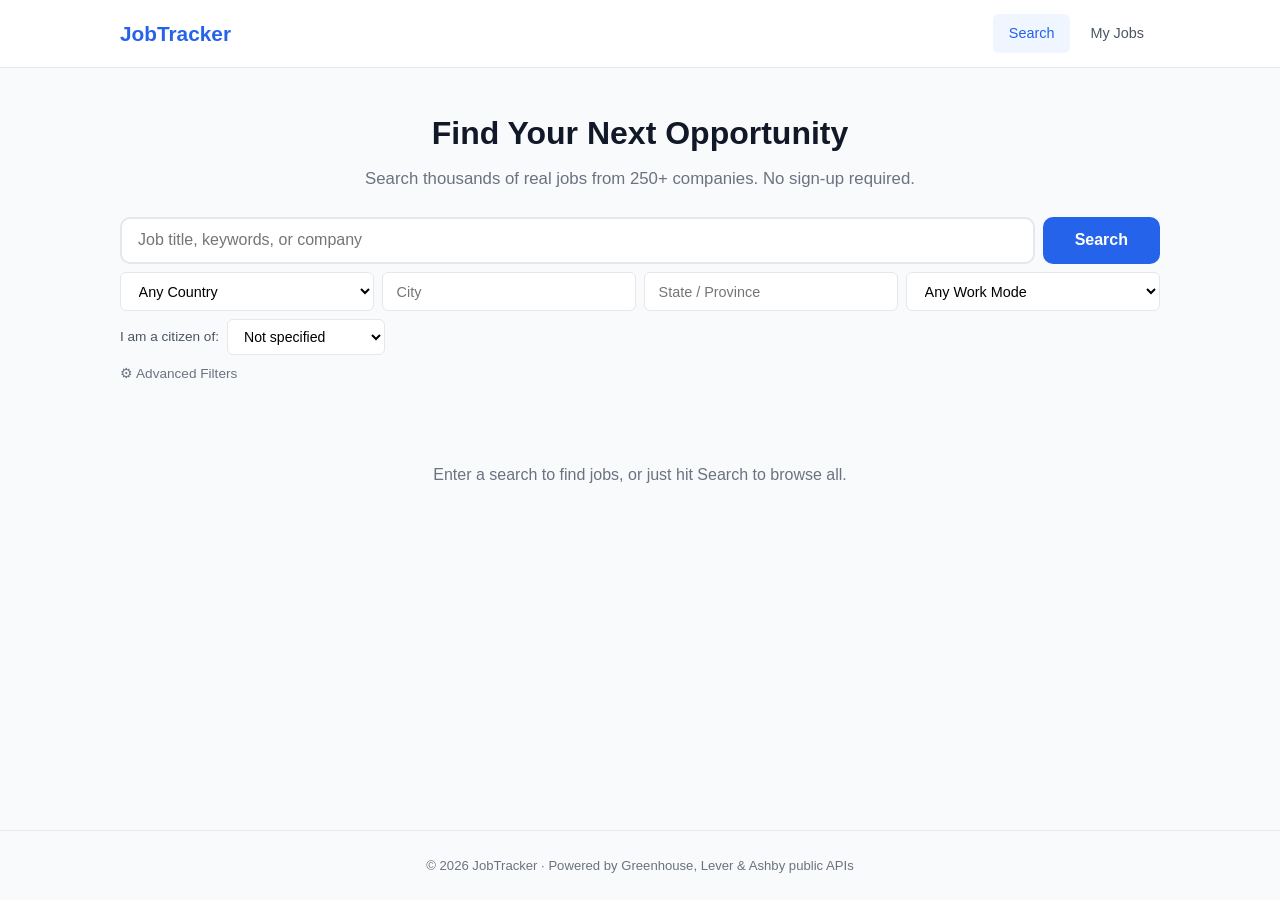
<file: index.html>
<!DOCTYPE html>
<html lang="en">
<head>
  <meta charset="UTF-8">
  <meta name="viewport" content="width=device-width, initial-scale=1.0">
  <title>JobTracker — Find & Track Your Job Search</title>
  <link rel="stylesheet" href="css/style.css">
</head>
<body>
  <header>
    <div class="container">
      <h1><a href="index.html">JobTracker</a></h1>
      <nav>
        <a href="index.html" class="active">Search</a>
        <a href="tracker.html">My Jobs</a>
      </nav>
    </div>
  </header>

  <main class="container">
    <section class="hero">
      <h2>Find Your Next Opportunity</h2>
      <p>Search thousands of real jobs from 250+ companies. No sign-up required.</p>
    </section>

    <section class="search-section">
      <form id="search-form" aria-label="Job search">
        <div class="search-row">
          <input type="text" id="query" placeholder="Job title, keywords, or company" aria-label="Search query">
          <button type="submit">Search</button>
        </div>

        <div class="location-row">
          <select id="country" aria-label="Country">
            <option value="any">Any Country</option>
            <option value="us">United States</option>
            <option value="ca">Canada</option>
            <option value="uk">United Kingdom</option>
            <option value="de">Germany</option>
            <option value="nl">Netherlands</option>
            <option value="au">Australia</option>
            <option value="ie">Ireland</option>
            <option value="sg">Singapore</option>
            <option value="in">India</option>
          </select>
          <input type="text" id="city" placeholder="City" aria-label="City">
          <input type="text" id="state" placeholder="State / Province" aria-label="State">
          <select id="work-mode" aria-label="Work mode">
            <option value="any">Any Work Mode</option>
            <option value="remote">Remote</option>
            <option value="in-person">In-Person</option>
            <option value="hybrid">Hybrid</option>
          </select>
        </div>

        <div class="citizenship-row">
          <label for="citizenship">I am a citizen of:</label>
          <select id="citizenship" aria-label="Your citizenship">
            <option value="any">Not specified</option>
            <option value="us">United States</option>
            <option value="ca">Canada</option>
            <option value="uk">United Kingdom</option>
            <option value="eu">EU Member State</option>
            <option value="au">Australia</option>
            <option value="other">Other</option>
          </select>
          <span class="citizenship-hint" id="citizenship-hint"></span>
        </div>

        <button type="button" id="toggle-filters" class="toggle-filters-btn" aria-expanded="false" aria-controls="advanced-filters">
          ⚙ Advanced Filters
        </button>

        <div id="advanced-filters" class="advanced-filters hidden">
          <div class="filter-grid">
            <div class="filter-group">
              <label for="filter-education">Education Level</label>
              <select id="filter-education">
                <option value="any">Any</option>
                <option value="high-school">High School / GED</option>
                <option value="associate">Associate's Degree</option>
                <option value="bachelor">Bachelor's Degree</option>
                <option value="master">Master's Degree</option>
                <option value="phd">PhD / Doctorate</option>
              </select>
            </div>
            <div class="filter-group">
              <label for="filter-degree">Degree Field</label>
              <select id="filter-degree">
                <option value="any">Any</option>
                <option value="computer-science">Computer Science</option>
                <option value="engineering">Engineering</option>
                <option value="business">Business / MBA</option>
                <option value="design">Design / UX</option>
                <option value="data-science">Data Science / Statistics</option>
                <option value="marketing">Marketing</option>
                <option value="finance">Finance / Accounting</option>
              </select>
            </div>
            <div class="filter-group">
              <label for="filter-pay-min">Min Pay ($/year)</label>
              <input type="number" id="filter-pay-min" placeholder="e.g. 50000" min="0" step="5000">
            </div>
            <div class="filter-group">
              <label for="filter-pay-max">Max Pay ($/year)</label>
              <input type="number" id="filter-pay-max" placeholder="e.g. 150000" min="0" step="5000">
            </div>
            <div class="filter-group">
              <label for="filter-experience">Experience Level</label>
              <select id="filter-experience">
                <option value="any">Any</option>
                <option value="entry">Entry Level</option>
                <option value="mid">Mid Level</option>
                <option value="senior">Senior</option>
                <option value="lead">Lead / Staff</option>
              </select>
            </div>
            <div class="filter-group">
              <label for="filter-type">Job Type</label>
              <select id="filter-type">
                <option value="any">Any</option>
                <option value="full-time">Full-time</option>
                <option value="part-time">Part-time</option>
                <option value="contract">Contract</option>
                <option value="internship">Internship</option>
              </select>
            </div>
          </div>
          <p class="filter-note">Filters scan job descriptions for keywords. Results may vary by how companies write listings.</p>
        </div>
      </form>
    </section>

    <div id="load-status" class="load-status"></div>

    <section id="results" class="results" aria-live="polite">
      <p class="placeholder-text">Enter a search to find jobs, or just hit Search to browse all.</p>
    </section>
  </main>

  <footer>
    <div class="container">
      <p>&copy; 2026 JobTracker &middot; Powered by Greenhouse, Lever & Ashby public APIs</p>
    </div>
  </footer>

  <script src="js/storage.js"></script>
  <script src="js/search.js"></script>
</body>
</html>
</file>
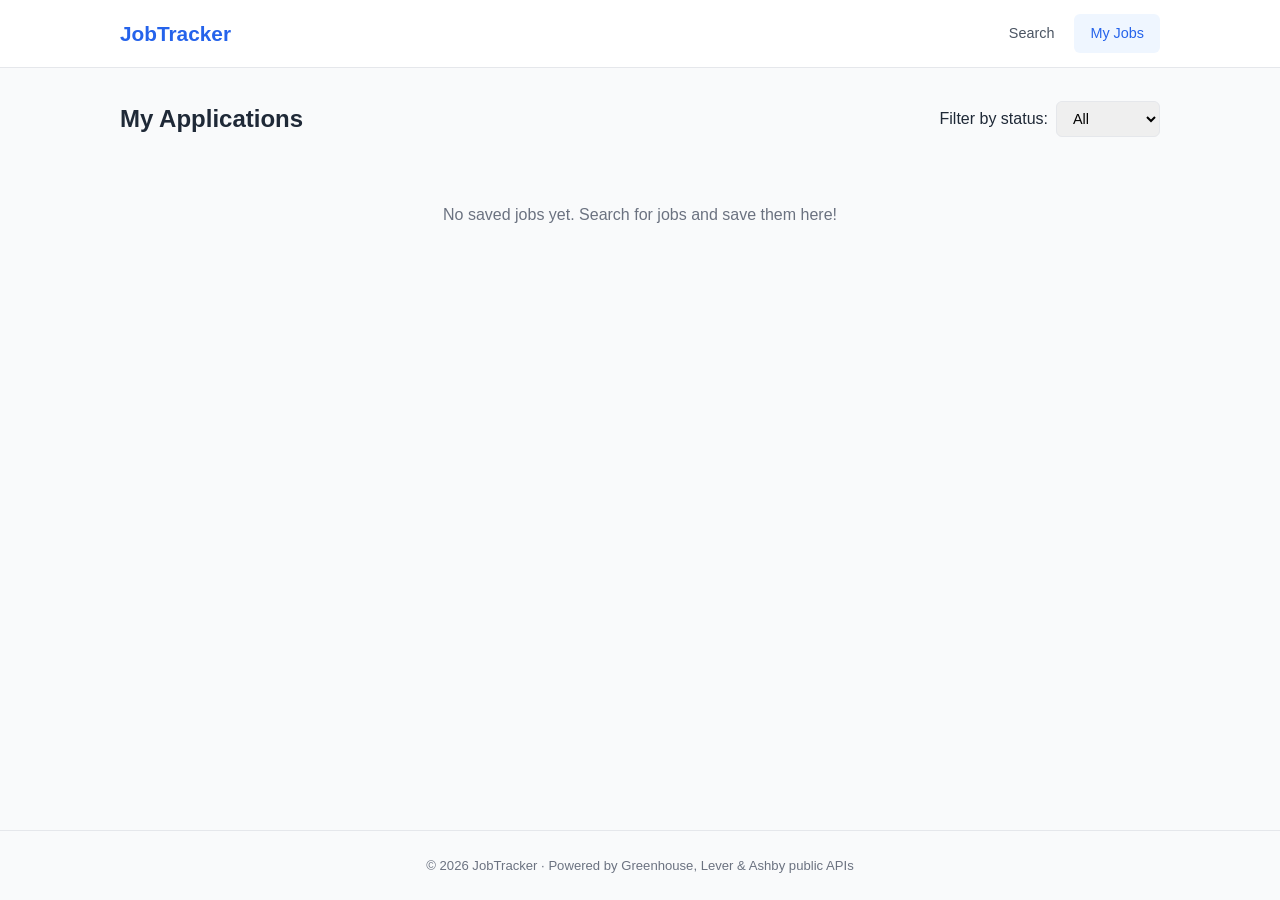
<file: tracker.html>
<!DOCTYPE html>
<html lang="en">
<head>
  <meta charset="UTF-8">
  <meta name="viewport" content="width=device-width, initial-scale=1.0">
  <title>JobTracker — My Applications</title>
  <link rel="stylesheet" href="css/style.css">
</head>
<body>
  <header>
    <div class="container">
      <h1><a href="index.html">JobTracker</a></h1>
      <nav>
        <a href="index.html">Search</a>
        <a href="tracker.html" class="active">My Jobs</a>
      </nav>
    </div>
  </header>

  <main class="container">
    <section class="tracker-header">
      <h2>My Applications</h2>
      <div class="filter-row">
        <label for="status-filter">Filter by status:</label>
        <select id="status-filter" aria-label="Filter jobs by status">
          <option value="all">All</option>
          <option value="saved">Saved</option>
          <option value="applied">Applied</option>
          <option value="interview">Interview</option>
          <option value="offer">Offer</option>
          <option value="rejected">Rejected</option>
        </select>
      </div>
    </section>

    <section id="tracked-jobs" class="tracked-jobs" aria-live="polite">
      <p class="placeholder-text">No saved jobs yet. Search for jobs and save them here!</p>
    </section>
  </main>

  <footer>
    <div class="container">
      <p>&copy; 2026 JobTracker &middot; Powered by Greenhouse, Lever & Ashby public APIs</p>
    </div>
  </footer>

  <script src="js/storage.js"></script>
  <script src="js/tracker.js"></script>
</body>
</html>
</file>
<file: css/style.css>
/* === Reset & Base === */
*, *::before, *::after {
  box-sizing: border-box;
  margin: 0;
  padding: 0;
}

:root {
  --primary: #2563eb;
  --primary-hover: #1d4ed8;
  --primary-light: #eff6ff;
  --success: #16a34a;
  --success-light: #f0fdf4;
  --warning: #ea580c;
  --danger: #dc2626;
  --gray-50: #f9fafb;
  --gray-100: #f3f4f6;
  --gray-200: #e5e7eb;
  --gray-300: #d1d5db;
  --gray-500: #6b7280;
  --gray-600: #4b5563;
  --gray-700: #374151;
  --gray-800: #1f2937;
  --gray-900: #111827;
  --radius: 10px;
  --radius-sm: 6px;
  --shadow: 0 1px 3px rgba(0,0,0,0.08), 0 1px 2px rgba(0,0,0,0.04);
  --shadow-md: 0 4px 6px -1px rgba(0,0,0,0.08), 0 2px 4px -2px rgba(0,0,0,0.05);
  --shadow-lg: 0 10px 15px -3px rgba(0,0,0,0.08), 0 4px 6px -4px rgba(0,0,0,0.05);
}

body {
  font-family: -apple-system, BlinkMacSystemFont, 'Segoe UI', Roboto, 'Inter', sans-serif;
  line-height: 1.6;
  color: var(--gray-800);
  background: var(--gray-50);
  min-height: 100vh;
  display: flex;
  flex-direction: column;
}

.container {
  max-width: 1080px;
  margin: 0 auto;
  padding: 0 1.25rem;
  width: 100%;
}

/* === Header === */
header {
  background: white;
  border-bottom: 1px solid var(--gray-200);
  padding: 0.875rem 0;
  position: sticky;
  top: 0;
  z-index: 100;
  backdrop-filter: blur(8px);
  background: rgba(255,255,255,0.95);
}

header .container {
  display: flex;
  align-items: center;
  justify-content: space-between;
}

header h1 {
  font-size: 1.3rem;
  font-weight: 700;
}

header h1 a {
  text-decoration: none;
  color: var(--primary);
}

nav {
  display: flex;
  gap: 0.25rem;
}

nav a {
  text-decoration: none;
  color: var(--gray-600);
  font-weight: 500;
  font-size: 0.9rem;
  padding: 0.5rem 1rem;
  border-radius: var(--radius-sm);
  transition: all 0.15s;
}

nav a:hover {
  background: var(--gray-100);
  color: var(--gray-800);
}

nav a.active {
  background: var(--primary-light);
  color: var(--primary);
}

/* === Hero === */
.hero {
  text-align: center;
  padding: 2.5rem 0 1.5rem;
}

.hero h2 {
  font-size: 2rem;
  font-weight: 700;
  color: var(--gray-900);
  margin-bottom: 0.4rem;
}

.hero p {
  color: var(--gray-500);
  font-size: 1.05rem;
}

/* === Search === */
.search-section {
  margin-bottom: 1.5rem;
}

.search-row {
  display: flex;
  gap: 0.5rem;
}

.search-row input {
  flex: 1;
  padding: 0.8rem 1rem;
  border: 2px solid var(--gray-200);
  border-radius: var(--radius);
  font-size: 1rem;
  transition: border-color 0.2s, box-shadow 0.2s;
  background: white;
}

.search-row input:focus {
  outline: none;
  border-color: var(--primary);
  box-shadow: 0 0 0 3px rgba(37, 99, 235, 0.1);
}

.search-row button {
  padding: 0.8rem 2rem;
  background: var(--primary);
  color: white;
  border: none;
  border-radius: var(--radius);
  font-size: 1rem;
  font-weight: 600;
  cursor: pointer;
  transition: background 0.15s, transform 0.1s;
  white-space: nowrap;
}

.search-row button:hover {
  background: var(--primary-hover);
}

.search-row button:active {
  transform: scale(0.97);
}

.location-row {
  display: flex;
  gap: 0.5rem;
  margin-top: 0.5rem;
}

.location-row input,
.location-row select {
  flex: 1;
  padding: 0.6rem 0.85rem;
  border: 1.5px solid var(--gray-200);
  border-radius: var(--radius-sm);
  font-size: 0.9rem;
  background: white;
  transition: border-color 0.2s;
}

.location-row input:focus,
.location-row select:focus {
  outline: none;
  border-color: var(--primary);
  box-shadow: 0 0 0 3px rgba(37, 99, 235, 0.1);
}

.citizenship-row {
  display: flex;
  align-items: center;
  gap: 0.5rem;
  margin-top: 0.5rem;
  flex-wrap: wrap;
}

.citizenship-row label {
  font-size: 0.85rem;
  font-weight: 500;
  color: var(--gray-600);
  white-space: nowrap;
}

.citizenship-row select {
  padding: 0.5rem 0.75rem;
  border: 1.5px solid var(--gray-200);
  border-radius: var(--radius-sm);
  font-size: 0.88rem;
  background: white;
}

.citizenship-row select:focus {
  outline: none;
  border-color: var(--primary);
  box-shadow: 0 0 0 3px rgba(37, 99, 235, 0.1);
}

.citizenship-hint {
  font-size: 0.78rem;
  color: var(--gray-500);
  font-style: italic;
}

/* === Advanced Filters === */
.toggle-filters-btn {
  background: none;
  border: none;
  color: var(--gray-500);
  font-size: 0.85rem;
  font-weight: 500;
  cursor: pointer;
  padding: 0.6rem 0;
  transition: color 0.2s;
}

.toggle-filters-btn:hover {
  color: var(--primary);
}

.advanced-filters {
  background: white;
  border: 1.5px solid var(--gray-200);
  border-radius: var(--radius);
  padding: 1.25rem;
  margin-top: 0.5rem;
  box-shadow: var(--shadow);
}

.advanced-filters.hidden {
  display: none;
}

.filter-grid {
  display: grid;
  grid-template-columns: repeat(auto-fill, minmax(180px, 1fr));
  gap: 0.85rem;
}

.filter-group {
  display: flex;
  flex-direction: column;
  gap: 0.3rem;
}

.filter-group label {
  font-size: 0.8rem;
  font-weight: 600;
  color: var(--gray-500);
  text-transform: uppercase;
  letter-spacing: 0.03em;
}

.filter-group select,
.filter-group input {
  padding: 0.5rem 0.7rem;
  border: 1.5px solid var(--gray-200);
  border-radius: var(--radius-sm);
  font-size: 0.88rem;
  transition: border-color 0.2s;
  background: white;
}

.filter-group select:focus,
.filter-group input:focus {
  outline: none;
  border-color: var(--primary);
  box-shadow: 0 0 0 3px rgba(37, 99, 235, 0.1);
}

.filter-note {
  margin-top: 0.85rem;
  font-size: 0.78rem;
  color: var(--gray-500);
  font-style: italic;
}

/* === Load Status === */
.load-status {
  text-align: center;
  font-size: 0.82rem;
  color: var(--gray-500);
  padding: 0.4rem 0;
}

.load-status:empty {
  display: none;
}

/* === Results === */
.results {
  display: flex;
  flex-direction: column;
  gap: 0.75rem;
  padding-bottom: 2rem;
}

.results-count {
  color: var(--gray-500);
  font-size: 0.88rem;
  padding: 0.25rem 0;
  font-weight: 500;
}

.placeholder-text {
  text-align: center;
  color: var(--gray-500);
  padding: 3rem 0;
  font-size: 1rem;
}

/* === Job Cards === */
.job-card {
  background: white;
  border: 1px solid var(--gray-200);
  border-radius: var(--radius);
  padding: 1.25rem;
  box-shadow: var(--shadow);
  transition: box-shadow 0.2s, border-color 0.2s;
  display: flex;
  gap: 1rem;
}

.job-card:hover {
  box-shadow: var(--shadow-md);
  border-color: var(--gray-300);
}

.job-card .card-avatar {
  flex-shrink: 0;
  width: 44px;
  height: 44px;
  border-radius: var(--radius-sm);
  background: var(--primary-light);
  color: var(--primary);
  display: flex;
  align-items: center;
  justify-content: center;
  font-weight: 700;
  font-size: 0.9rem;
}

.job-card .card-body {
  flex: 1;
  min-width: 0;
}

.job-card h3 {
  font-size: 1rem;
  font-weight: 600;
  margin-bottom: 0.15rem;
  line-height: 1.3;
}

.job-card h3 a {
  color: var(--gray-900);
  text-decoration: none;
}

.job-card h3 a:hover {
  color: var(--primary);
}

.job-card .company {
  font-weight: 500;
  font-size: 0.9rem;
  color: var(--gray-700);
}

.job-card .meta {
  color: var(--gray-500);
  font-size: 0.82rem;
  margin: 0.35rem 0;
  display: flex;
  flex-wrap: wrap;
  gap: 0.5rem;
  align-items: center;
}

.job-card .meta .tag {
  background: var(--gray-100);
  padding: 0.15rem 0.5rem;
  border-radius: 9999px;
  font-size: 0.75rem;
  font-weight: 500;
}

.job-card .description {
  font-size: 0.85rem;
  color: var(--gray-600);
  margin: 0.5rem 0;
  display: -webkit-box;
  -webkit-line-clamp: 2;
  -webkit-box-orient: vertical;
  overflow: hidden;
  line-height: 1.5;
}

.job-card .actions {
  display: flex;
  gap: 0.5rem;
  margin-top: 0.6rem;
  align-items: center;
  flex-wrap: wrap;
}

.job-card .actions button,
.job-card .actions a {
  padding: 0.4rem 0.85rem;
  font-size: 0.8rem;
  border-radius: var(--radius-sm);
  border: none;
  cursor: pointer;
  font-weight: 600;
  transition: all 0.15s;
  text-decoration: none;
  display: inline-flex;
  align-items: center;
  gap: 0.3rem;
}

.btn-save {
  background: var(--primary);
  color: white;
}

.btn-save:hover {
  background: var(--primary-hover);
}

.btn-save.saved {
  background: var(--gray-100);
  color: var(--gray-500);
  cursor: default;
}

.btn-apply {
  background: var(--success-light);
  color: var(--success);
  border: 1px solid #bbf7d0;
}

.btn-apply:hover {
  background: #dcfce7;
}

.btn-remove {
  background: #fef2f2;
  color: var(--danger);
  border: 1px solid #fecaca;
}

.btn-remove:hover {
  background: #fee2e2;
}

/* === Tracker === */
.tracker-header {
  display: flex;
  align-items: center;
  justify-content: space-between;
  flex-wrap: wrap;
  gap: 1rem;
  padding: 2rem 0 1rem;
}

.tracker-header h2 {
  font-size: 1.5rem;
  font-weight: 700;
}

.filter-row {
  display: flex;
  align-items: center;
  gap: 0.5rem;
}

.filter-row select {
  padding: 0.5rem 0.75rem;
  border: 1.5px solid var(--gray-200);
  border-radius: var(--radius-sm);
  font-size: 0.9rem;
}

.tracked-jobs {
  display: flex;
  flex-direction: column;
  gap: 0.75rem;
  padding-bottom: 2rem;
}

.job-card .status-row {
  display: flex;
  align-items: center;
  gap: 0.6rem;
  margin-top: 0.6rem;
  flex-wrap: wrap;
}

.status-badge {
  display: inline-block;
  padding: 0.2rem 0.6rem;
  border-radius: 9999px;
  font-size: 0.75rem;
  font-weight: 600;
  text-transform: capitalize;
}

.status-saved { background: var(--gray-100); color: var(--gray-600); }
.status-applied { background: #dbeafe; color: #1e40af; }
.status-interview { background: #fef3c7; color: #92400e; }
.status-offer { background: #d1fae5; color: #065f46; }
.status-rejected { background: #fee2e2; color: #991b1b; }

.status-row select {
  padding: 0.3rem 0.5rem;
  border: 1.5px solid var(--gray-200);
  border-radius: var(--radius-sm);
  font-size: 0.82rem;
}

/* === Footer === */
footer {
  margin-top: auto;
  padding: 1.5rem 0;
  text-align: center;
  color: var(--gray-500);
  font-size: 0.82rem;
  border-top: 1px solid var(--gray-200);
}

/* === Error Message === */
.error-message {
  text-align: center;
  padding: 3rem 1.5rem;
  background: #fef2f2;
  border: 1px solid #fecaca;
  border-radius: var(--radius);
}

.error-message h3 {
  color: var(--danger);
  margin-bottom: 0.5rem;
}

.error-message p {
  color: var(--gray-600);
  margin-bottom: 1.25rem;
}

.retry-btn {
  background: var(--primary);
  color: white;
  padding: 0.6rem 1.5rem;
  border: none;
  border-radius: var(--radius-sm);
  font-weight: 600;
  cursor: pointer;
}

/* === Loading === */
.loading {
  text-align: center;
  padding: 2rem;
  color: var(--gray-500);
  font-size: 0.95rem;
}

.loading::after {
  content: '';
  display: inline-block;
  width: 1rem;
  height: 1rem;
  border: 2px solid var(--gray-200);
  border-top-color: var(--primary);
  border-radius: 50%;
  animation: spin 0.6s linear infinite;
  margin-left: 0.5rem;
  vertical-align: middle;
}

@keyframes spin {
  to { transform: rotate(360deg); }
}

/* === Responsive === */
@media (max-width: 640px) {
  .hero h2 { font-size: 1.5rem; }
  
  .search-row {
    flex-direction: column;
  }

  .location-row {
    flex-direction: column;
  }

  .job-card {
    flex-direction: column;
    gap: 0.5rem;
  }

  .job-card .card-avatar {
    width: 36px;
    height: 36px;
    font-size: 0.8rem;
  }

  .tracker-header {
    flex-direction: column;
    align-items: flex-start;
  }

  .filter-grid {
    grid-template-columns: 1fr 1fr;
  }
}

@media (max-width: 400px) {
  .filter-grid {
    grid-template-columns: 1fr;
  }
}
</file>
